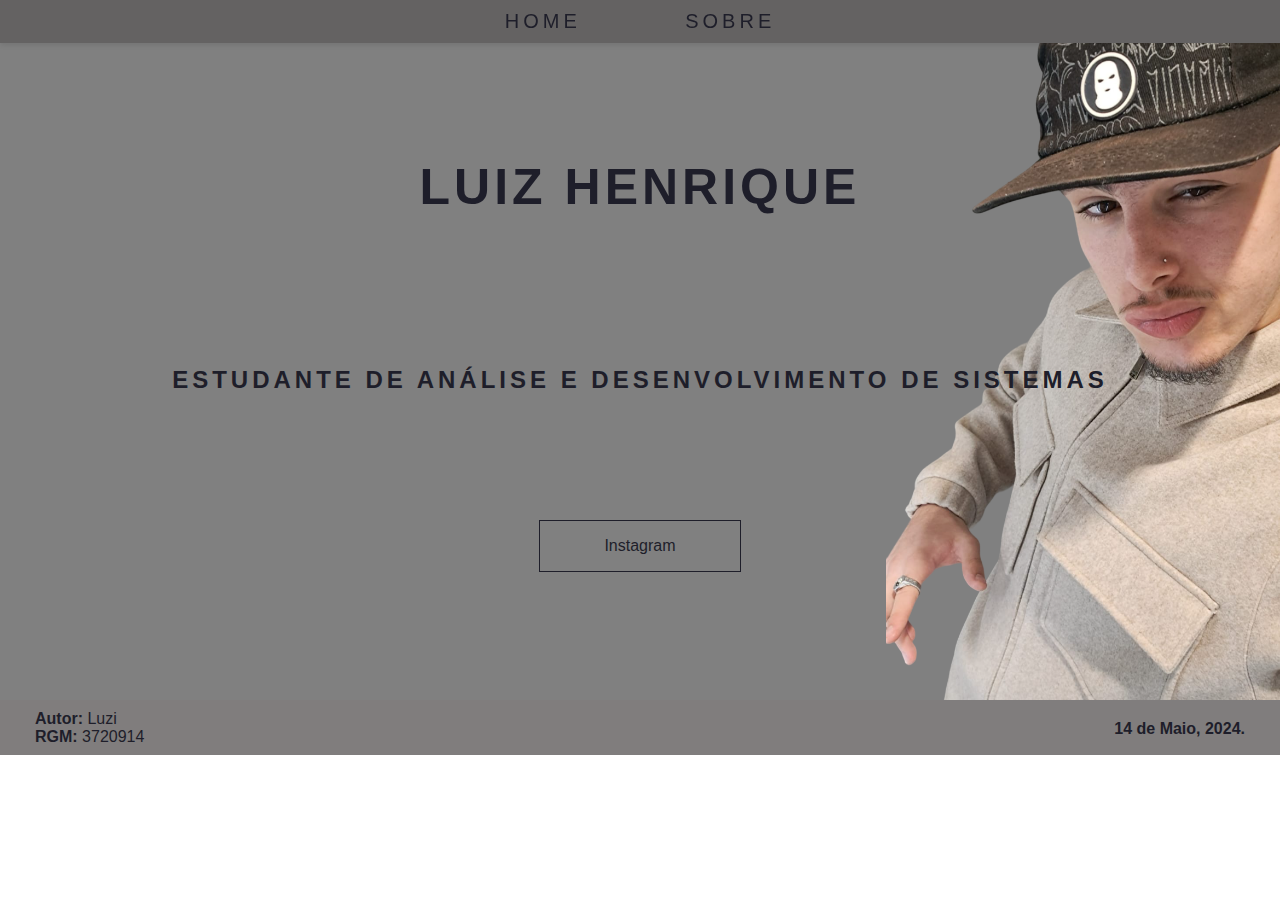
<file: index.html>
<!DOCTYPE html>
<html lang="pt-br">
<head>
    <meta charset="UTF-8">
    <meta name="viewport" content="width=device-width, initial-scale=1.0">
    <link rel="stylesheet" href="style.css">
    <title>Portfólio</title>
</head>
<body >
    <header class="header-container">
        <div class="header">
            <div class="interface">
            </div>
                <div class="menu"></div>
                    <nav class="menu-items">
                        <ul>
                            <li>
                                <a href="index.html">Home</a>
                            </li>
                            <li>
                                <a href="sobre.html">Sobre</a> 
                            </li>
                    </nav>
            </div>
        </div>
        <h1>Luiz Henrique</h1>
        <h2>Estudante de Análise e Desenvolvimento de Sistemas</h2>
            <div class="rede-social">
                <a href="https://www.instagram.com/luzikkj/">Instagram </a>
            </div>
    </header>
    <footer class="footer-home">
        <div style="float:right">
        <b>	<p> 14 de Maio, 2024.</p> </b>
        </div>
       
        <div class="autor-rgm" style="float:left">
        <b><p>Autor: </b>Luzi
            <br>
             <b>RGM: </b> 3720914</p>
        </div>
    </footer>
</body>
</html>
</file>
<file: style.css>
/* Ajustes gerais */
* {
  margin: 0;
  padding: 0;
  box-sizing: border-box;
}

/* Menu Home */
.menu-items {
  position: fixed;
  top: 0;
  left: 0;
  width: 100%;
  display: flex;
  justify-content: center;
  align-items: center;
  background-color: rgb(100, 98, 98);
  padding: 10px;
  box-shadow: 0px 2px 5px rgba(0, 0, 0, 0.1);
}

.menu-items ul {
  list-style-type: none;
}

.menu-items ul li a {
  margin: 10px;
  color: #1e1e2a;
  text-decoration: none;
  text-transform: uppercase;
  letter-spacing: 4px;
  font-size: 20px;
}


/* header home */
header {
  padding: 40px 4%;
}

header > .interface {
  display: flex;
  align-items: center;
  justify-content: space-between;
}

header a {
  color: whitesmoke;
  text-decoration: none;
}

header nav ul {
  list-style-type: none;
}

header nav ul li {
  display: inline-block;
  padding: 0 40px;
}

.header-container {
  display: flex;
  flex-direction: column;
  justify-content: center;
  align-items: center;
  height: 700px;
  width: 100%;
  background-color: grey;
  background-image: url(png\ bone.png);
  background-repeat: no-repeat;
  background-position: right;
  background-size: contain;
  padding: 5px;
  position: relative;
}

/* Body Home */
body {
  font-family: Arial, Helvetica, sans-serif;
  color: #1e1e2a;
}

body {
  margin: 0;
}


.interface {
  max-width: 1280px;
  margin: 0 auto;
}



/* H´s home */
h1 {
  
  text-align: center;
  padding: 30px;
  font-size: 50px;
  text-transform: uppercase;
  letter-spacing: 4px;
  margin-bottom: 100px;
}

h2 {
  text-align: center;
  padding: 30px;
  text-transform: uppercase;
  letter-spacing: 4px;
  margin-top: -10px;
  margin-bottom: 80px;
}

h3 {
  padding: 10px;
  text-transform: uppercase;
  letter-spacing: 2px;
  font-size: 50px;
  font-family: 'Courier New', Courier, monospace;
}

h4 {
  padding: 10px;
  text-transform: uppercase;
  letter-spacing: 2px;
  font-size: 50px;
  font-family: 'Courier New', Courier, monospace;
}

h5 {
  padding: 10px;
  text-transform: capitalize;
  letter-spacing: 4px;
  font-size: 20px;
}

/*H´s Sobre*/

.h1-sobre {
  font-family: 'Courier New', Courier, monospace;
  text-align: center;
  padding: 05px;
  font-size: 60px;
  text-transform: uppercase;
  letter-spacing: 4px;
  margin-bottom: 100px;
}

/*H´s musica*/

.h4musica {
  padding: 10px;
  text-transform: uppercase;
  font-size: 30px;
}

.h5musica {
  padding: 10px;
  text-transform: capitalize;
  font-size: 20px;
}

.rede-social {
  margin-top: 1rem;
  display: flex;
}

.rede-social a {
  text-decoration: none;
  color: #1e1e2a;
  padding: 1rem 4rem;
  border: 1px solid #1e1e2a;
  min-width: 4rem;
  display: flex;
  align-items: center;
  justify-content: center;
  transition: .5s ease-in-out;
}

.autor-rgm {
  margin-top: -10px; 
}

/* footer home */
.footer-home {
  background-color: rgb(128, 125, 125);
  justify-content: flex-end;
  padding: 35px;
  height: 100%;
  width: 100%;
  margin-top: -15px;
}




/*Segunda Pagina - Sobre */





/* Menu Sobre */
.menu-sobre {

  top: 0;
  left: 0;
  width: 100%;
  display: flex;
  justify-content: center;
  align-items: center;
  background-color: rgb(100, 98, 98);
  padding: 10px;
  box-shadow: 0px 2px 5px rgba(184, 184, 184, 0.1);
  position: fixed;
}

.menu-sobre ul {
  list-style-type: none;
  display: flex;
  justify-content: center;
}

.menu-sobre ul li {
  margin: 0 10px;
}

.menu-sobre ul li a {
  color: #1e1e2a;
  text-decoration: none;
  text-transform: uppercase;
  letter-spacing: 4px;
  font-size: 20px;
}

/* HEADER SOBRE*/ 

.header-sobre {
  background-color: gray;
  font-family: Arial, Helvetica, sans-serif;
  color: #1e1e2a;
  height: 700px;
  width: 100%;
  background-image: url(png\ toca.png);
  background-repeat: no-repeat;
  background-position: left;
  background-size: contain;
  display: flex;
  flex-direction: column;
  justify-content: center; 
  align-items: center; 
  padding: 5px;
  position: relative;
  padding-top: 80px;    
}

.hobbies {
  justify-content: flex-end;
  width: 96%;
  text-align: right;
  padding: 10px;
}


/* Body Sobre */
.sobre {
  background-color: gray;
  font-family: Arial, Helvetica, sans-serif;
  color: #1e1e2a;
  
}

/* Tabela sobre */
.ajuste {
  display: flex;
  flex-direction: column;
 
  align-items: flex-end;
  padding: 20px;
  width: 100%;
}

.section {
  margin-bottom: 40px;
}

table {
  border: 2px solid rgb(0, 0, 0);
  padding: 3px;
  width: 80%;
  margin-bottom: 20px;
}

thead {
  background-color: #cccccc;
}

th, td {
  border: 3px solid rgb(0, 0, 0);
  padding: 7px;
}

th {
  text-align: center;
}

/* Música */
.musica {
  width: 80%;
  text-align: left;
  padding: 10px;
}

.autor-rgm {
  margin-top: -10px; 
}

/* footer sobre */
.footer-sobre {
  background-color: rgb(128, 125, 125);
  justify-content: flex-end;
  padding: 35px;
  height: 100%;
  width: 100%;
  margin-top: -15px;
}
</file>
